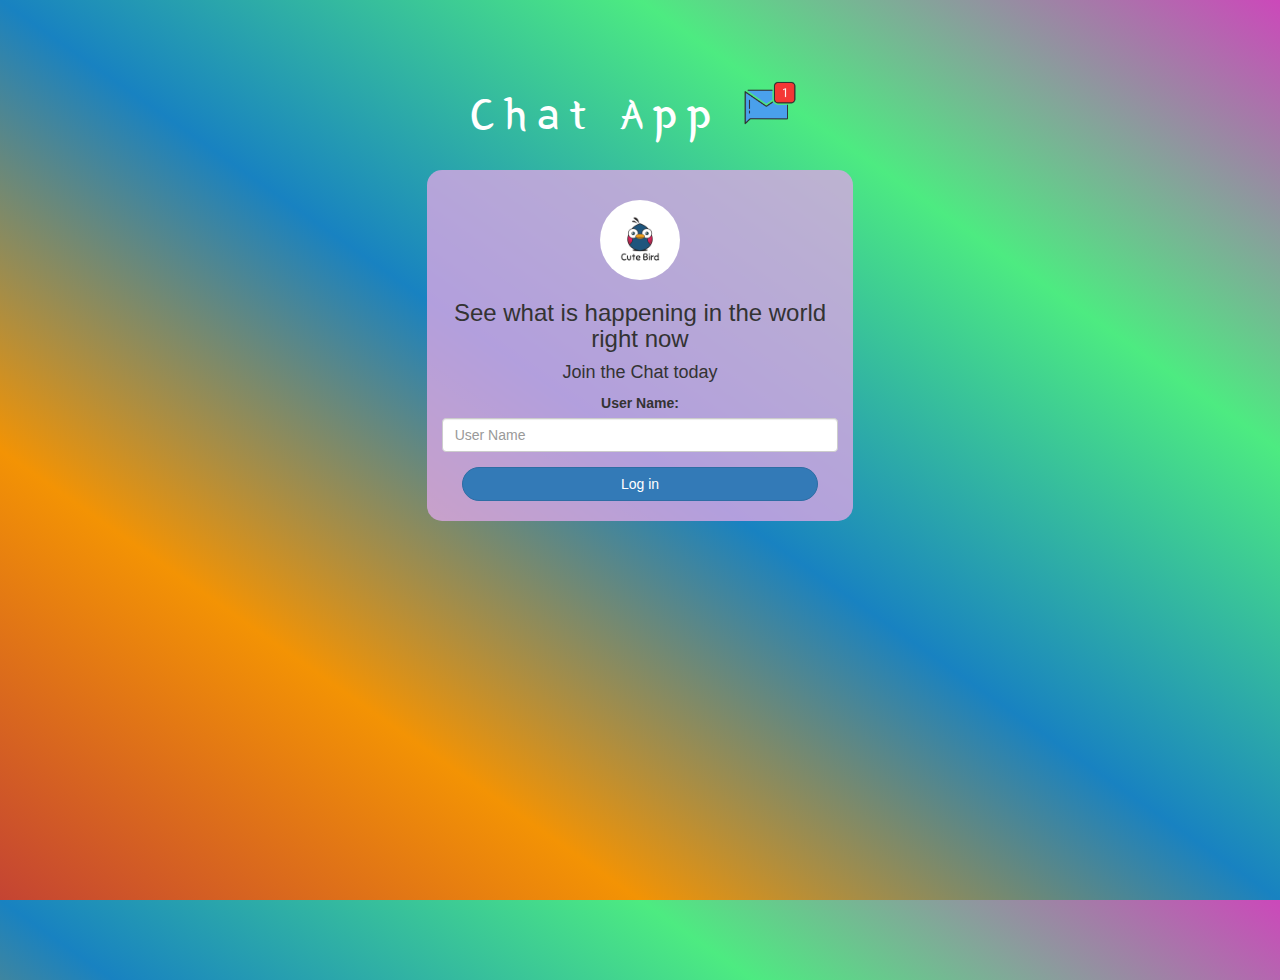
<file: index.html>
<!DOCTYPE html>
<html>
<head>
	<title>Chat App</title>
<link href="https://fonts.googleapis.com/css?family=Yeon+Sung&display=swap" rel="stylesheet"><meta name="viewport" content="width=device-width, initial-scale=1">

<link rel="stylesheet" href="https://maxcdn.bootstrapcdn.com/bootstrap/3.4.0/css/bootstrap.min.css">
<script src="https://ajax.googleapis.com/ajax/libs/jquery/3.4.1/jquery.min.js"></script>
<script src="https://maxcdn.bootstrapcdn.com/bootstrap/3.4.0/js/bootstrap.min.js"></script>

<link rel="stylesheet" type="text/css" href="style.css">
<script src="kwitter.js"></script>
</head>
<body>
<center>
	<h1 class="header">	
		Chat App	<sup>
	<img src="m2.png">
	</sup>
</h1>
	<div class="col-lg-4 col-md-6 col-sm-6 col-xs-11 login_div">
	<img src="logo.png" class="logo">
		<h3 >See what is happening in the world right now</h3>
		<h4 >Join the Chat today</h4>
		<div class="form-group">
		  <label >User Name:</label>
		  <input type="text" id="user_name" class="form-control" placeholder="User Name">

		</div>
		<button id="login_button" class="btn btn-primary" onclick="addUser()">Log in</button>
		<br><br>
	</div>
</center>
</body>
</html>
</file>
<file: style.css>
html, body
{
  height: 100%;
  margin: 0;
}

body
{
background-image: linear-gradient(to right top, #c44433, #f39304, #1882c1, #4deb81, #cc48ba);
}

.header
{
	color: white;font-family: 'Yeon Sung';font-size: 45px;letter-spacing: 10px;margin-top: 80px;
}
.header img
{
	width: 80px;margin-left: -15px;
}

.login_div
{
	background: rgba(217, 166, 228, 0.8);float: none;border-radius: 15px;
}

.logo
{
	width: 80px;margin-top: 30px;border-radius: 40px;
}

#login_button
{
	width: 90%;border-radius: 20px;
}

.room_name
{
	cursor: pointer;
	font-size: 20px;
}


#logout
{
	font-size: 20px; float: right;
}


#output
{
	padding: 10px; width:80%;background: rgba(211, 129, 200, 0.8);border-radius: 15px;
}

.input_div_room_page
{
	width: 80%;
}

.input_div label
{
	color: white;font-size: 20px;
}


.input_div_message_page
{
	position: fixed;bottom: 0px;width: 100%;background: rgba(255,255,255,0.8);
}
.input_div_message_page label
{
	color: black;
}
.input_div_message_page #msg
{
	width: 80%;
}
.input_div_message_page button
{
	margin-top: 15px;
	width: 50%; 
}
.color_white
{
	color: white
}

.user_tick
{
	width:20px;
}
.message_h4
{
	padding-left:5px;color:rgb(80, 194, 169);
}
</file>
